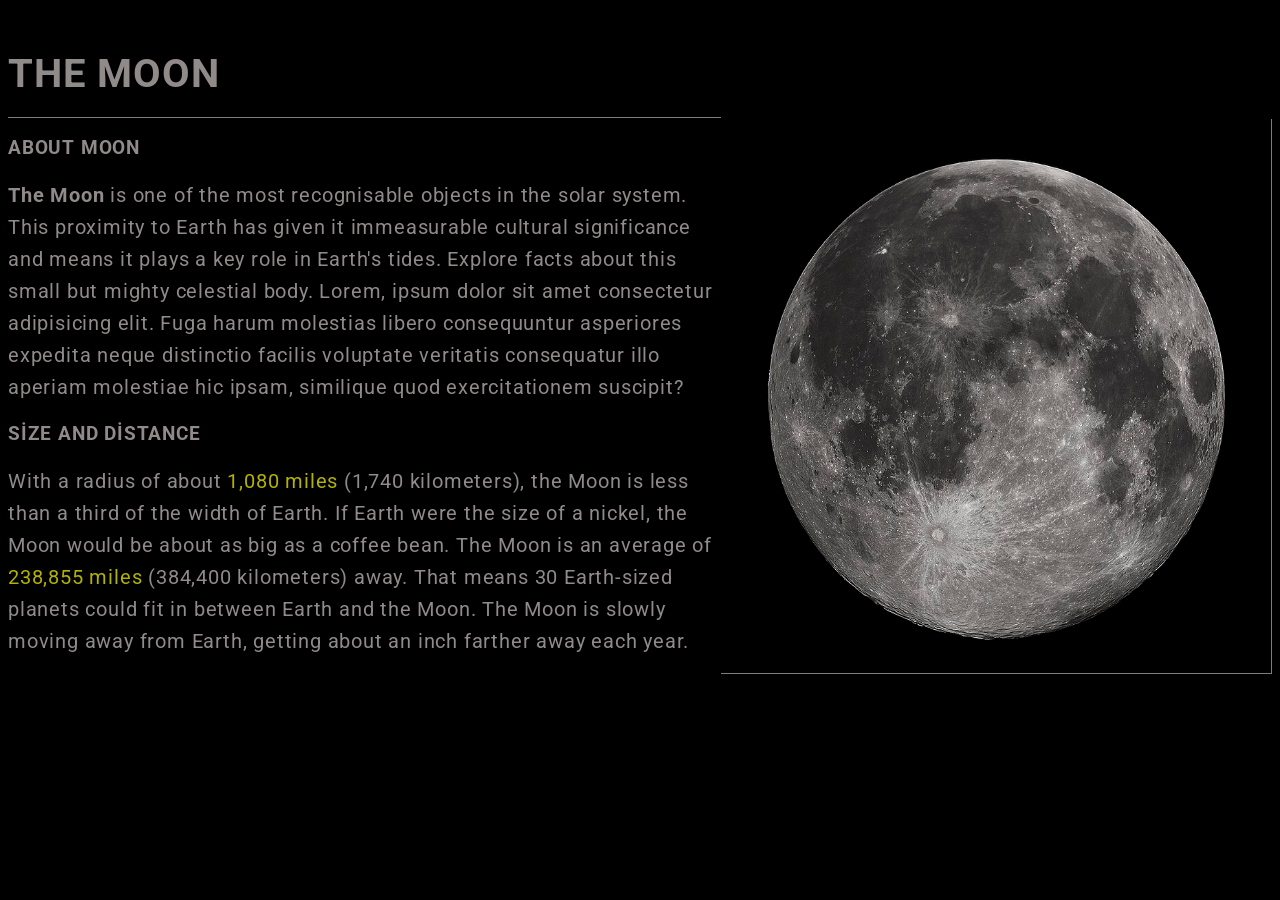
<file: task/public/index.html>
<!DOCTYPE html>
<html lang="en">
  <head>
    <meta charset="UTF-8" />
    <meta http-equiv="X-UA-Compatible" content="IE=edge" />
    <meta name="viewport" content="width=device-width, initial-scale=1.0" />
    <title>Document</title>
    <link rel="stylesheet" href="../src/style.css" />
  </head>
  <body>
    <section>
      <div class="container">
        <div class="heading"><h1>THE MOON</h1></div>
        <div class="info-block">
          <div class="text">
            <h3>ABOUT MOON</h3>
            <p>
            <b>The Moon</b>
             is one of the most recognisable objects in the solar
              system. This proximity to Earth has given it immeasurable cultural
              significance and means it plays a key role in Earth's tides.
              Explore facts about this small but mighty celestial body. Lorem,
              ipsum dolor sit amet consectetur adipisicing elit. Fuga harum
              molestias libero consequuntur asperiores expedita neque distinctio
              facilis voluptate veritatis consequatur illo aperiam molestiae hic
              ipsam, similique quod exercitationem suscipit?
            </p>
            <h3>SİZE AND DİSTANCE</h3>
            <p>
              With a radius of about <span> 1,080 miles</span>  (1,740 kilometers), the Moon is
              less than a third of the width of Earth. If Earth were the size of
              a nickel, the Moon would be about as big as a coffee bean. The
              Moon is an average of <span>238,855 miles</span>  (384,400 kilometers) away.
              That means 30 Earth-sized planets could fit in between Earth and
              the Moon. The Moon is slowly moving away from Earth, getting about
              an inch farther away each year.
            </p>
          </div>
          <div class="image">
            <img src="../public/assets/images/moon.jpg" alt="image" />
          </div>
        </div>
      </div>
    </section>
  </body>
</html>
</file>
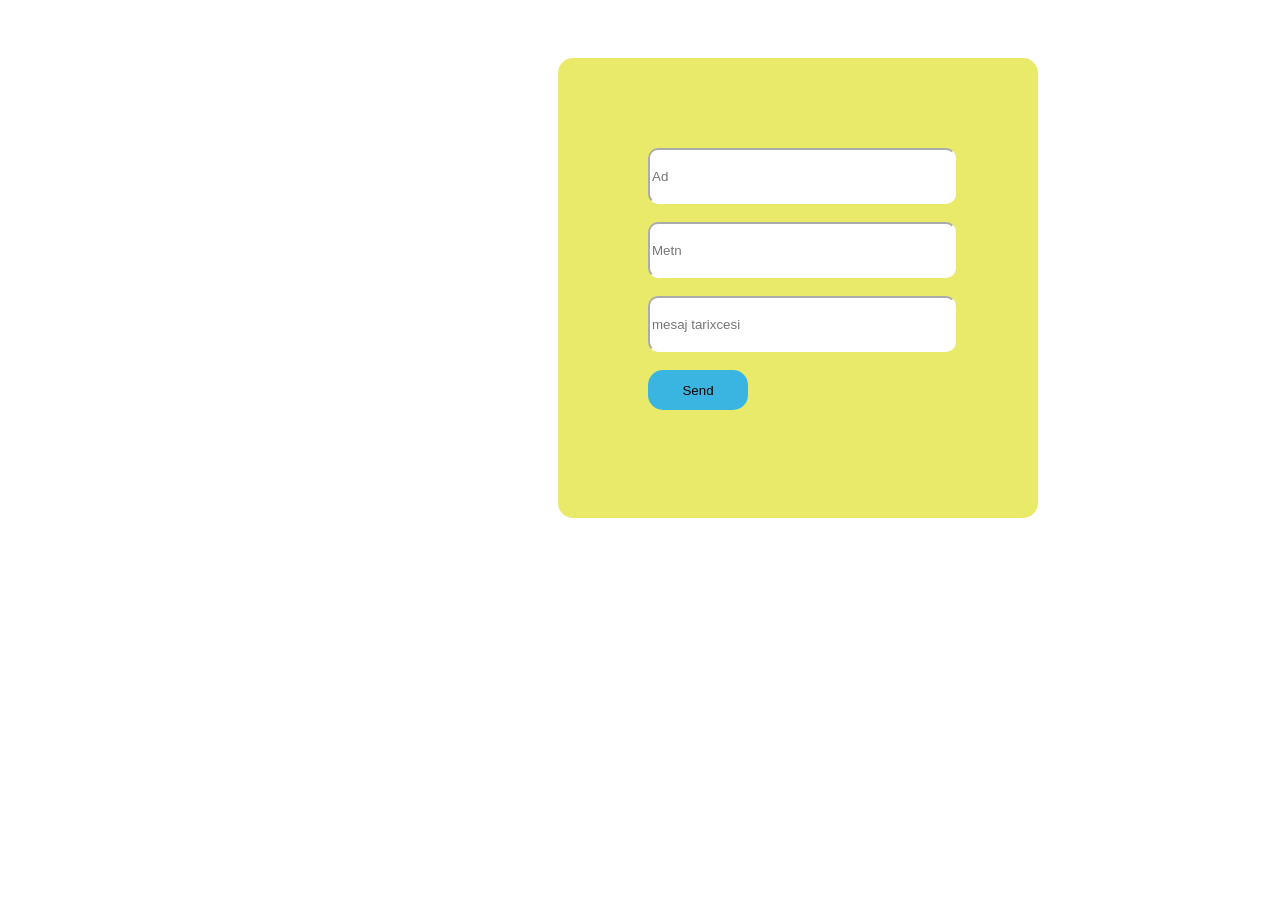
<file: task3/atestasiya3.html>
<!DOCTYPE html>
    <html lang="en">
    <head>
        <link rel="stylesheet" href="atestasiya3.css">
        <meta charset="UTF-8">
        <meta http-equiv="X-UA-Compatible" content="IE=edge">
        <meta name="viewport" content="width=device-width, initial-scale=1.0">
        <title>Document</title>
        
    </head>
    <body><div>
        <input type="text" placeholder="Ad" class="text1"><br><br>
        <input type="text" placeholder="Metn" class="text2"><br><br>
        
      
        <input type="text" width="400px" height="250px" class="text3" placeholder="mesaj tarixcesi"><br><br>
        <button class="btn" onclick="send()">Send</button>
    </div>
        <script src="./atestasiya3.js"></script>
    </body>
    </html>
</file>
<file: task/src/style.css>
@import url("https://fonts.googleapis.com/css2?family=Comfortaa:wght@300..700&family=Lora:ital,wght@0,400..700;1,400..700&family=Roboto:ital,wght@0,100;0,300;0,400;0,500;0,700;0,900;1,100;1,300;1,400;1,500;1,700;1,900&display=swap");
.container {
  margin: 50px auto;
  max-width: 1300px;
  color: #908a89;
  font-family: "Roboto", serif;
  font-weight: 100;
  font-style: normal;
  letter-spacing: 0.05em;
}

.container .info-block {
  text-align: left;
  display: flex;
  align-items: center;
  justify-content: space-between;
}

.container .info-block span{
  color: rgba(255, 255, 0, 0.699);
}

.container .info-block .text {
  border-top: 1px solid #ffffff7d;
}

.container .heading h1 {
  text-align: left;
  margin-bottom: 20px;
  font-size: 40px;
}

.container .info-block .image img {
  width: 550px;
  height: 550px;
}

.container .info-block .image {
  border-right: 1px solid #ffffff7d;
  border-bottom: 1px solid #ffffff7d;
}
.container .info-block p {
  font-size: 20px;
  line-height: 2rem;
  font-weight: 400;
}
body {
  background-color: black;
}
</file>
<file: task3/atestasiya3.css>
div{
    position: relative;
    left:550px;
    top:50px;

    display: block;
    background-color: rgb(233, 233, 106);
    width: 300px;
    height: 280px;
    padding: 90px;
    padding-top: 90px;
    padding-right: 90px;
    padding-bottom: 90px;
    padding-left: 90px;
    border-radius: 15px;

}
input{
    height: 50px;
    width: 300px;
    border-radius: 10px;
    border-color: white;
}
.btn{
    background-color: rgb(58, 181, 226);
    border: gray;
    width: 100px;
    height: 40px;
    border-radius: 15px;

}
.btn:hover{
    background-color: rgb(144, 213, 238);
}
</file>
